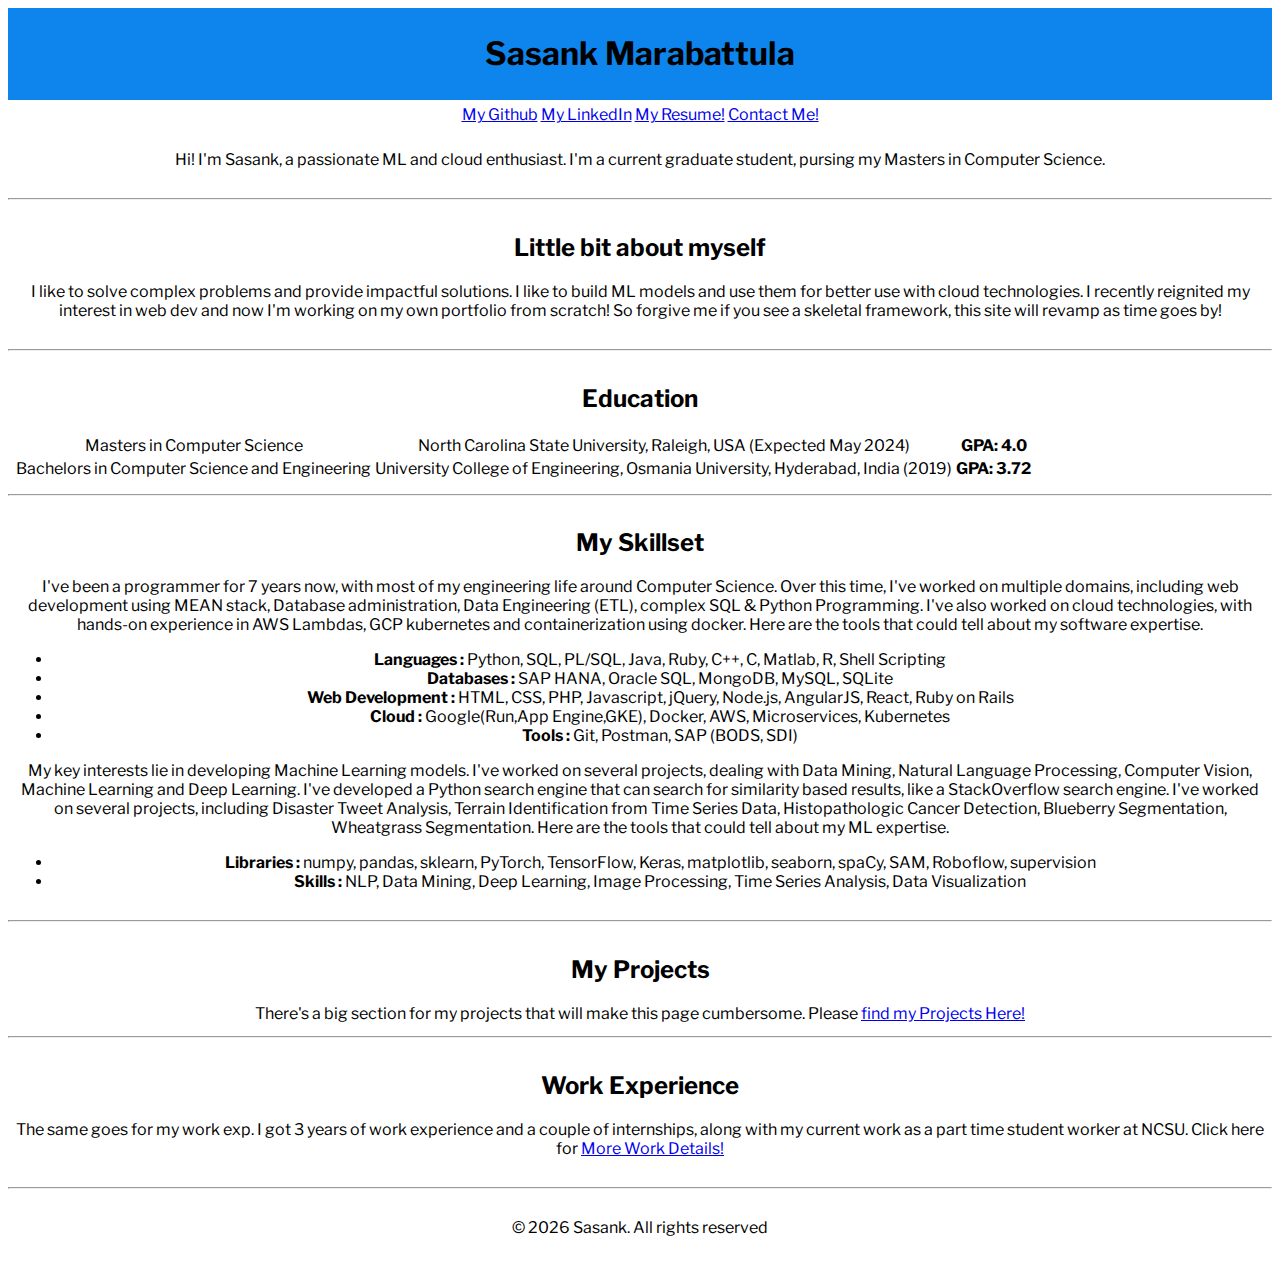
<file: index.html>
<!DOCTYPE html>
<html lang="en">
<head>
    <meta charset="UTF-8">
    <meta name="viewport" content="width=device-width, initial-scale=1.0">
    <title>Sasank's Portfolio</title>
    <link rel = "stylesheet" href = "./style.css">
    <link rel="preconnect" href="https://fonts.googleapis.com">
    <link rel="preconnect" href="https://fonts.gstatic.com" crossorigin>
    <link href="https://fonts.googleapis.com/css2?family=Caveat&family=Libre+Baskerville:wght@700&family=Libre+Franklin&display=swap" rel="stylesheet">
</head>
<body>
<div id="name">
<h1>Sasank Marabattula</h1>
</div>
<div id ="menu">
    <span><a href = "https://www.github.com/smarabattula">My Github</a></span>
    <span><a href = "https://www.linkedin.com/in/smarabattula">My LinkedIn</a></span>
    <span><a href = "./static/my-resume.pdf">My Resume!</a></span>
    <span><a href = "mailto:smaraba@ncsu.edu">Contact Me!</a></span>
</div>
<div id ="hello">
<p>Hi! I'm Sasank, a passionate ML and cloud enthusiast.
    I'm a current graduate student, pursing my Masters in Computer Science.</p>
</div>
<hr/>
<div id ="intro">
    <h2>Little bit about myself</h2>
    <p>
    I like to solve complex problems and provide impactful solutions.
    I like to build ML models and use them for better use with cloud technologies.
    I recently reignited my interest in web dev and now I'm working on my own portfolio from scratch!
    So forgive me if you see a skeletal framework, this site will revamp as time goes by!
    </p>
</div>

<hr/>
<div id = "education">
    <h2>Education</h2>
    <table>

    <tr>
        <td>Masters in Computer Science</td>
        <td>North Carolina State University, Raleigh, USA (Expected May 2024) </td>
        <td><b>GPA: 4.0</b></td>
    </tr>
    <tr>
        <td>Bachelors in Computer Science and Engineering</td>
        <td>University College of Engineering, Osmania University, Hyderabad, India (2019) </td>
        <td><b>GPA: 3.72</b></td>
    </tr>
</table>
</div>

<hr/>

<div id="skills">
    <h2>My Skillset</h2>
  <p>
  I've been a programmer for 7 years now, with most of my engineering life around Computer Science.
  Over this time, I've worked on multiple domains, including web development using MEAN stack, Database administration, Data Engineering (ETL), complex SQL & Python Programming.
  I've also worked on cloud technologies, with hands-on experience in AWS Lambdas, GCP kubernetes and containerization using docker.
  Here are the tools that could tell about my software expertise.
  </p>
  <ul>
      <li><b>Languages :</b> Python, SQL, PL/SQL, Java, Ruby, C++, C, Matlab, R, Shell Scripting</li>
      <li><b>Databases :</b> SAP HANA, Oracle SQL, MongoDB, MySQL, SQLite</li>
      <li><b>Web Development :</b> HTML, CSS, PHP, Javascript, jQuery, Node.js, AngularJS, React, Ruby on Rails</li>
      <li><b>Cloud : </b> Google(Run,App Engine,GKE), Docker, AWS, Microservices, Kubernetes
      <li><b>Tools :</b> Git,  Postman, SAP (BODS, SDI)</li>
  </ul>
  <p>
  My key interests lie in developing Machine Learning models. I've worked on several projects, dealing with Data Mining, Natural Language Processing, Computer Vision, Machine Learning and Deep Learning.
  I've developed a Python search engine that can search for similarity based results, like a StackOverflow search engine.
  I've worked on several projects, including Disaster Tweet Analysis, Terrain Identification from Time Series Data, Histopathologic Cancer Detection, Blueberry Segmentation, Wheatgrass Segmentation.
  Here are the tools that could tell about my ML expertise.
  </p>
  <ul>
      <li> <b>Libraries :</b> numpy, pandas, sklearn, PyTorch, TensorFlow, Keras, matplotlib, seaborn, spaCy, SAM, Roboflow, supervision</li>
      <li> <b>Skills :</b> NLP, Data Mining, Deep Learning, Image Processing, Time Series Analysis, Data Visualization</li>
  </ul>
</div>

<hr/>

<div id = "projects">
<h2>My Projects</h2>
There's a big section for my projects that will make this page cumbersome. Please <a href = './pages/projects.html'>find my Projects Here!</a>
</div>

<hr/>
<div id="work-exp"><h2>Work Experience</h2>
<p>The same goes for my work exp.
    I got 3 years of work experience and a couple of internships, along with my current work as a part time student worker at NCSU.
    Click here for <a href = "./pages/work_exp.html">More Work Details!</a></p></div>

<hr/>
<div id = "footer"><footer><p>&copy; <span id="currentYear"></span> Sasank. All rights reserved </p></footer></div>
</body>
<script>
    // Get the current year
    const currentYear = new Date().getFullYear();

    // Update the content of the "currentYear" span with the current year
    document.getElementById("currentYear").textContent = currentYear;
</script>
</html>
</file>
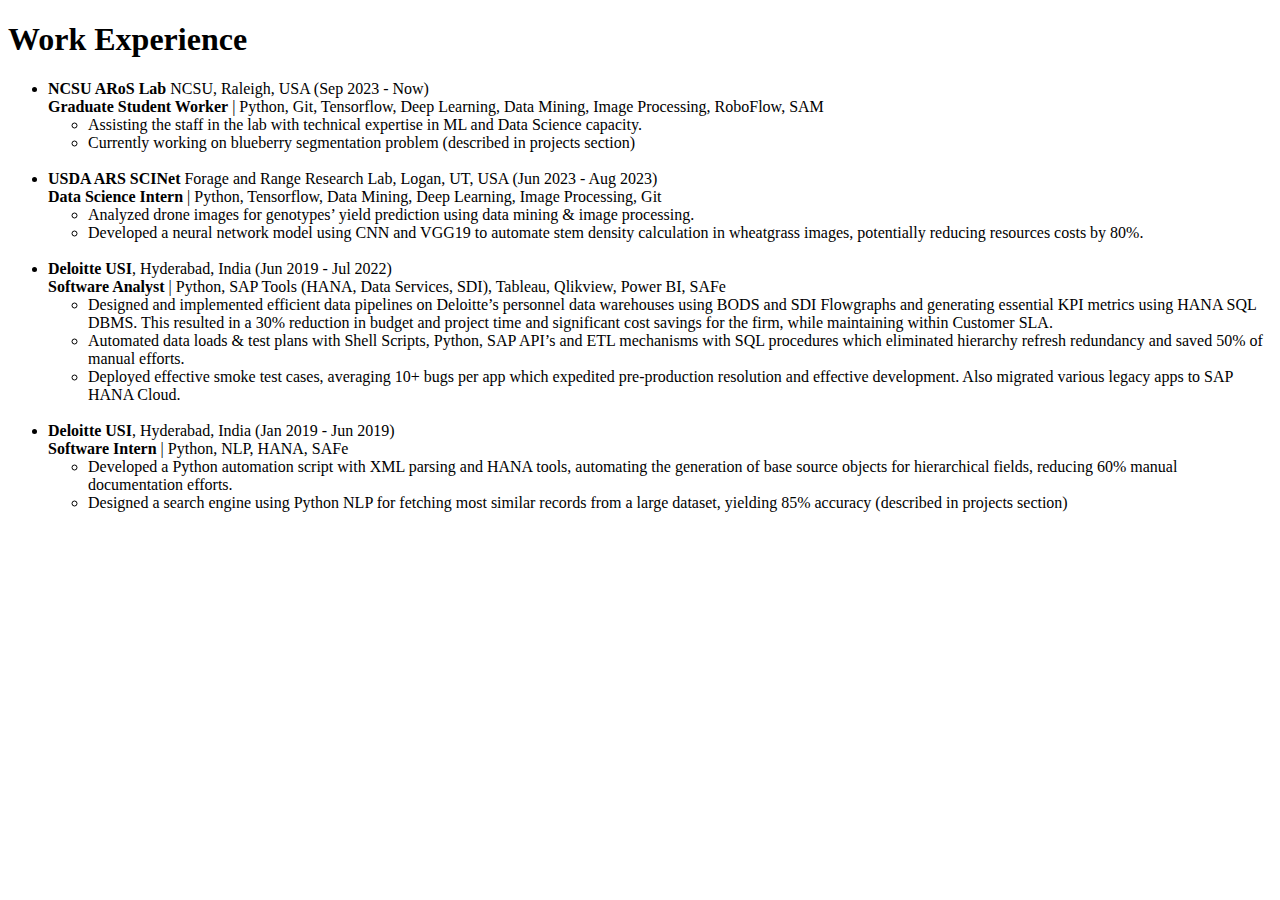
<file: work_exp.html>
<!DOCTYPE html>
<html lang="en">
<head>
    <meta charset="UTF-8">
    <meta name="viewport" content="width=device-width, initial-scale=1.0">
    <title>Sasank's Work Exp!</title>
</head>
<body>
<h1>Work Experience</h1>
<ul>
    <li><b>NCSU ARoS Lab</b> NCSU, Raleigh, USA (Sep 2023 - Now)
        <br/>
        <b>Graduate Student Worker</b> | Python, Git, Tensorflow, Deep Learning, Data Mining, Image Processing, RoboFlow, SAM
    <ul>
        <li> Assisting the staff in the lab with technical expertise in ML and Data Science capacity. </li>
        <li>Currently working on blueberry segmentation problem (described in projects section)</li>
    </ul>
    </li>
    <br/>
    <li><b>USDA ARS SCINet</b> Forage and Range Research Lab, Logan, UT, USA (Jun 2023 - Aug 2023)
        <br/>
        <b>Data Science Intern</b> | Python, Tensorflow, Data Mining, Deep Learning, Image Processing, Git
    <ul>
        <li>Analyzed drone images for genotypes’ yield prediction using data mining & image processing. </li>
        <li>Developed a neural network model using CNN and VGG19 to automate stem density calculation in wheatgrass images, potentially reducing resources costs by 80%.</li>
    </ul>
    </li>
    <br/>
    <li><b>Deloitte USI</b>, Hyderabad, India (Jun 2019 - Jul 2022) <br/>
        <b>Software Analyst</b> | Python, SAP Tools (HANA, Data Services, SDI), Tableau, Qlikview, Power BI, SAFe
    <ul>
        <li>Designed and implemented efficient data pipelines on Deloitte’s personnel data warehouses using BODS and SDI
            Flowgraphs and generating essential KPI metrics using HANA SQL DBMS. This resulted in a 30% reduction in budget and
            project time and significant cost savings for the firm, while maintaining within Customer SLA.</li>
        <li>Automated data loads & test plans with Shell Scripts, Python, SAP API’s and ETL mechanisms with SQL procedures which
            eliminated hierarchy refresh redundancy and saved 50% of manual efforts.</li>
        <li>Deployed effective smoke test cases, averaging 10+ bugs per app which expedited pre-production resolution and effective
            development. Also migrated various legacy apps to SAP HANA Cloud.</li>
    </ul>
    </li>
    <br/>
    <li><b>Deloitte USI</b>, Hyderabad, India (Jan 2019 - Jun 2019)  <br/>
        <b>Software Intern </b>| Python, NLP, HANA, SAFe
    <ul>
        <li>Developed a Python automation script with XML parsing and HANA tools, automating the generation of base source objects for hierarchical fields, reducing 60% manual documentation efforts.
        <li>Designed a search engine using Python NLP for fetching most similar records from a large dataset, yielding 85% accuracy (described in projects section)</li>
    </ul>
    </li>
</ul>

</body>
</html>
</file>
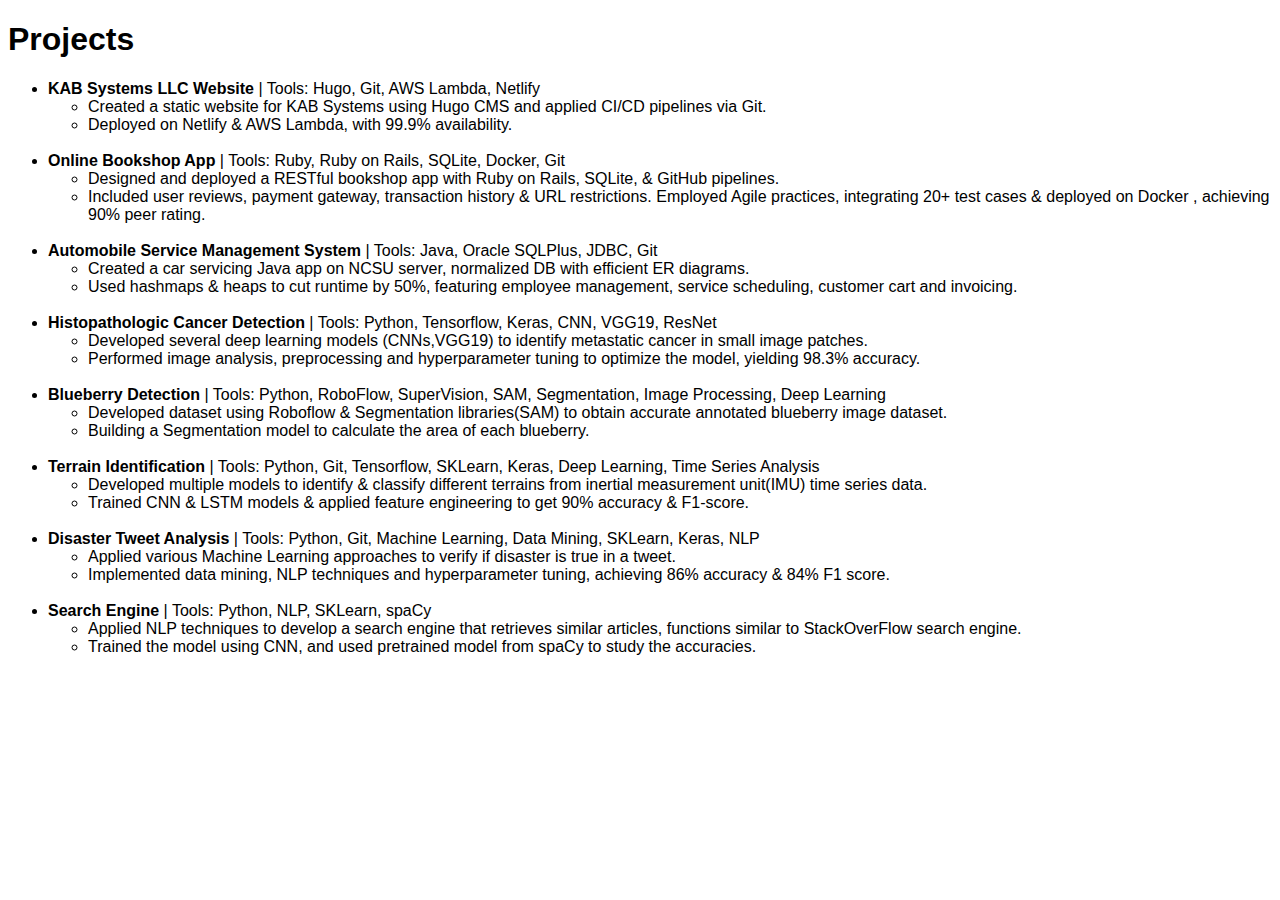
<file: pages/projects.html>
<!DOCTYPE html>
<html lang="en">
<head>
    <meta charset="UTF-8">
    <meta name="viewport" content="width=device-width, initial-scale=1.0">
    <title>Sasank's Projects!</title>
    <link rel = "stylesheet" href = "../style.css">

</head>
<body>

<h1>Projects</h1>
<ul>
    <li>
        <b>KAB Systems LLC Website </b> | Tools: Hugo, Git, AWS Lambda, Netlify
        <ul>
            <li>Created a static website for KAB Systems using Hugo CMS and applied CI/CD pipelines via Git.</li>
            <li>Deployed on Netlify & AWS Lambda, with 99.9% availability.</li>
        </ul>
    </li>

    <br/>

    <li>
        <b>Online Bookshop App</b> | Tools: Ruby, Ruby on Rails, SQLite, Docker, Git
        <ul>
            <li>
                Designed and deployed a RESTful bookshop app with Ruby on Rails, SQLite, & GitHub pipelines.
            </li>
            <li>
                Included user reviews, payment gateway, transaction history & URL restrictions. Employed Agile practices, integrating 20+ test
                cases & deployed on Docker , achieving 90% peer rating.
            </li>
        </ul>
    </li>

    <br/>

    <li>
        <b>Automobile Service Management System</b> | Tools: Java, Oracle SQLPlus, JDBC, Git
        <ul>
            <li>
                Created a car servicing Java app on NCSU server, normalized DB with efficient ER
                diagrams.
            </li>
            <li>
                Used hashmaps & heaps to cut runtime by 50%, featuring employee management, service scheduling, customer
                cart and invoicing.
            </li>
        </ul>
    </li>

    <br/>

    <li>
        <b>Histopathologic Cancer Detection</b> | Tools: Python, Tensorflow, Keras, CNN, VGG19, ResNet
        <ul>
            <li>
                Developed several deep learning models (CNNs,VGG19) to identify metastatic cancer in
                small image patches.
            </li>
            <li>
                Performed image analysis, preprocessing and hyperparameter tuning to optimize the model, yielding
                98.3% accuracy.
            </li>
        </ul>
    </li>

    <br/>

    <li>
        <b>Blueberry Detection</b> |   Tools: Python, RoboFlow, SuperVision, SAM, Segmentation, Image Processing, Deep Learning
        <ul>
            <li>
                Developed dataset using Roboflow & Segmentation libraries(SAM) to obtain accurate annotated
blueberry image dataset.
            </li>
            <li>
                Building a Segmentation model to calculate the area of each blueberry.
            </li>
        </ul>
    </li>

    <br/>

    <li>
        <b>Terrain Identification</b> |   Tools: Python, Git, Tensorflow, SKLearn, Keras, Deep Learning, Time Series Analysis
        <ul>
            <li>
                Developed multiple models to identify & classify different terrains from inertial measurement
unit(IMU) time series data.
            </li>
            <li>
                Trained CNN & LSTM models & applied feature engineering to get 90% accuracy & F1-score.
            </li>
        </ul>
    </li>

    <br/>

    <li>
        <b>Disaster Tweet Analysis</b> | Tools: Python, Git, Machine Learning, Data Mining, SKLearn, Keras, NLP
        <ul>
            <li>
                Applied various Machine Learning approaches to verify if disaster is true in a tweet.
            </li>
            <li>
                Implemented data mining, NLP techniques and hyperparameter tuning, achieving 86% accuracy & 84% F1 score.
            </li>
        </ul>
    </li>

    <br/>

    <li>
        <b>Search Engine</b> | Tools: Python, NLP, SKLearn, spaCy
        <ul>
            <li>
                Applied NLP techniques to develop a search engine that retrieves similar articles, functions similar to StackOverFlow search engine.
            </li>
            <li>
                Trained the model using CNN, and used pretrained model from spaCy to study the accuracies.
            </li>
        </ul>
    </li>

</ul>

</body>
</html>
</file>
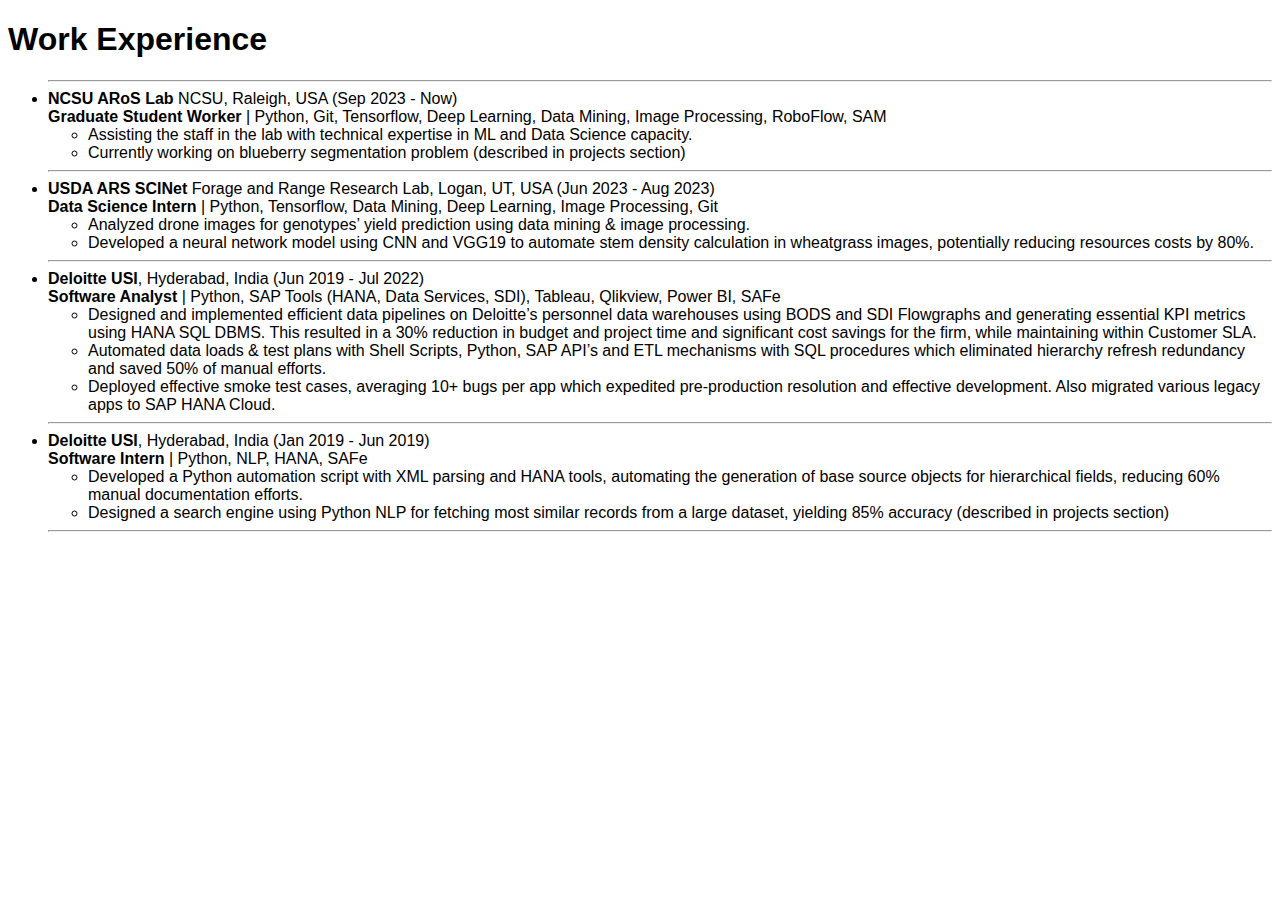
<file: pages/work_exp.html>
<!DOCTYPE html>
<html lang="en">
<head>
    <meta charset="UTF-8">
    <meta name="viewport" content="width=device-width, initial-scale=1.0">
    <title>Sasank's Work Exp!</title>
    <link rel = "stylesheet" href = "../style.css">
</head>
<body>
<h1>Work Experience</h1>
<ul>
    <hr/>
    <li><b>NCSU ARoS Lab</b> NCSU, Raleigh, USA (Sep 2023 - Now)
        <br/>
        <b>Graduate Student Worker</b> | Python, Git, Tensorflow, Deep Learning, Data Mining, Image Processing, RoboFlow, SAM
    <ul>
        <li> Assisting the staff in the lab with technical expertise in ML and Data Science capacity. </li>
        <li>Currently working on blueberry segmentation problem (described in projects section)</li>
    </ul>
    </li>
    <hr/>
    <li><b>USDA ARS SCINet</b> Forage and Range Research Lab, Logan, UT, USA (Jun 2023 - Aug 2023)
        <br/>
        <b>Data Science Intern</b> | Python, Tensorflow, Data Mining, Deep Learning, Image Processing, Git
    <ul>
        <li>Analyzed drone images for genotypes’ yield prediction using data mining & image processing. </li>
        <li>Developed a neural network model using CNN and VGG19 to automate stem density calculation in wheatgrass images, potentially reducing resources costs by 80%.</li>
    </ul>
    </li>
    <hr/>
    <li><b>Deloitte USI</b>, Hyderabad, India (Jun 2019 - Jul 2022) <br/>
        <b>Software Analyst</b> | Python, SAP Tools (HANA, Data Services, SDI), Tableau, Qlikview, Power BI, SAFe
    <ul>
        <li>Designed and implemented efficient data pipelines on Deloitte’s personnel data warehouses using BODS and SDI
            Flowgraphs and generating essential KPI metrics using HANA SQL DBMS. This resulted in a 30% reduction in budget and
            project time and significant cost savings for the firm, while maintaining within Customer SLA.</li>
        <li>Automated data loads & test plans with Shell Scripts, Python, SAP API’s and ETL mechanisms with SQL procedures which
            eliminated hierarchy refresh redundancy and saved 50% of manual efforts.</li>
        <li>Deployed effective smoke test cases, averaging 10+ bugs per app which expedited pre-production resolution and effective
            development. Also migrated various legacy apps to SAP HANA Cloud.</li>
    </ul>
    </li>
    <hr/>
    <li><b>Deloitte USI</b>, Hyderabad, India (Jan 2019 - Jun 2019)  <br/>
        <b>Software Intern </b>| Python, NLP, HANA, SAFe
    <ul>
        <li>Developed a Python automation script with XML parsing and HANA tools, automating the generation of base source objects for hierarchical fields, reducing 60% manual documentation efforts.
        <li>Designed a search engine using Python NLP for fetching most similar records from a large dataset, yielding 85% accuracy (described in projects section)</li>
    </ul>
    </li>
    <hr/>
</ul>

</body>
</html>
</file>
<file: style.css>
html
{
    font-family: 'Caveat', cursive;
font-family: 'Libre Baskerville', serif;
font-family: 'Libre Franklin', sans-serif;
}

div
{
 text-align: center;
 padding: 5px;
}

#name{
    background-color: rgb(14, 133, 237);
    text-align: center;
}
</file>
